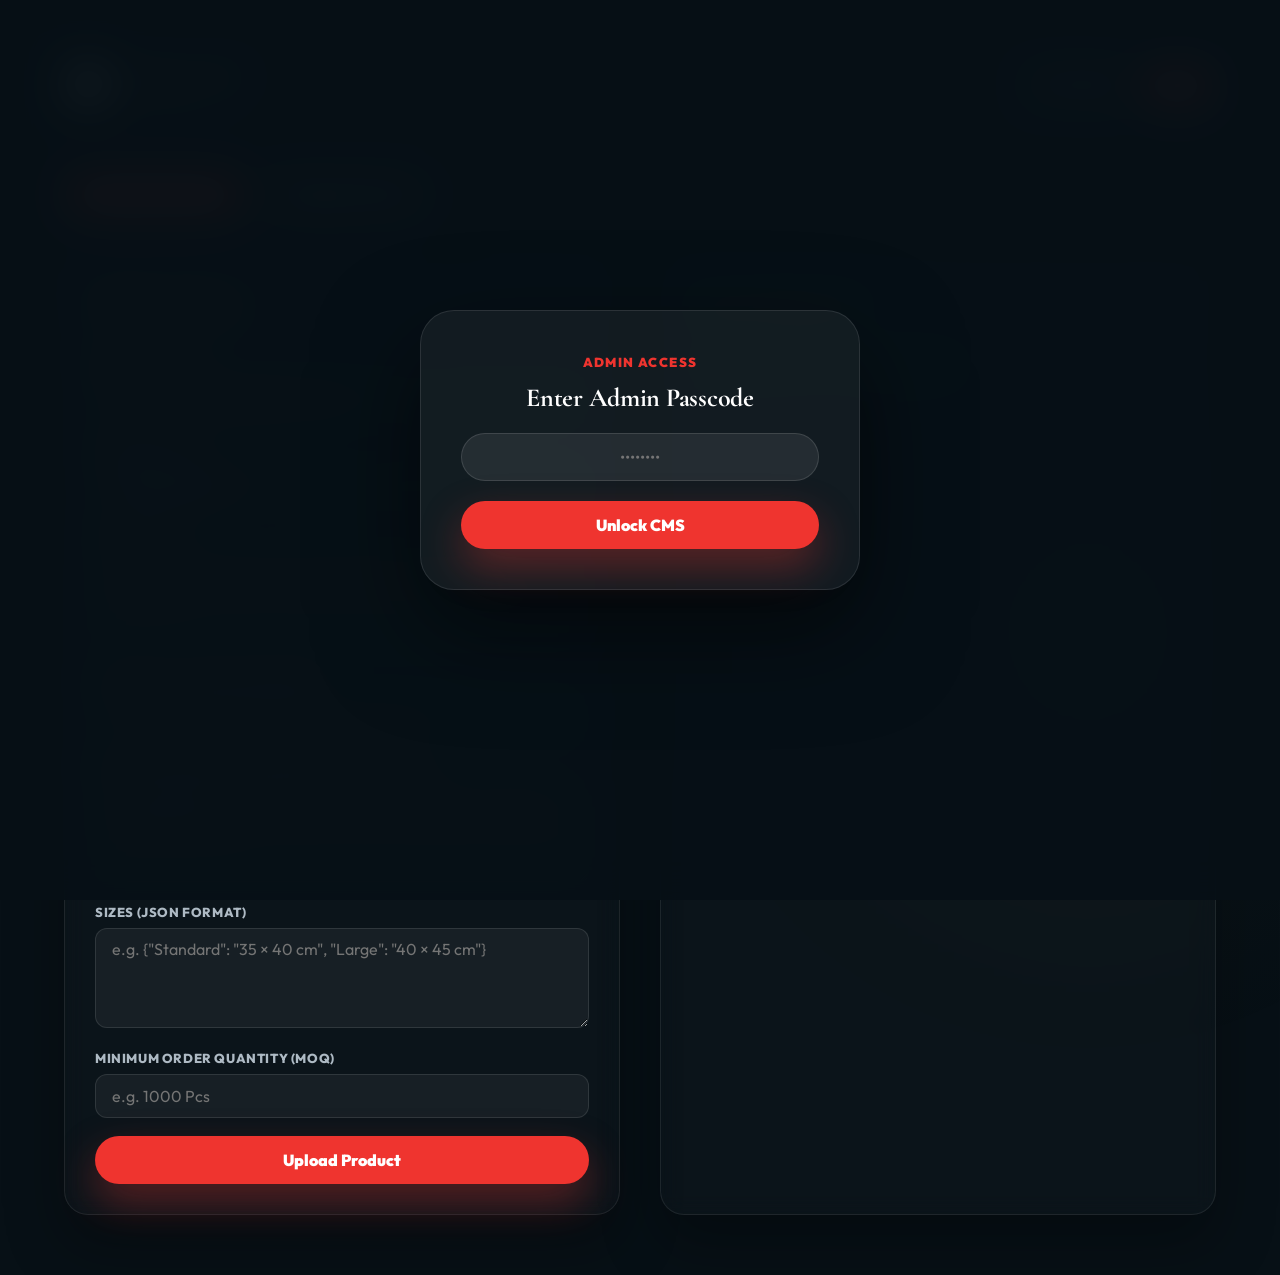
<file: admin.html>
<!DOCTYPE html>
<html lang="en">
<head>
  <meta charset="UTF-8">
  <meta name="viewport" content="width=device-width, initial-scale=1.0">
  <title>Admin CMS Dashboard | SHREE GLOBAL</title>
  <link rel="stylesheet" href="assets/css/style.css">
  <style>
    /* Admin custom dashboard adjustments */
    body {
      background: #071016;
      color: #ffffff;
      min-height: 100vh;
    }
    
    .admin-wrapper {
      padding: 60px 0;
    }
    
    .admin-header {
      display: flex;
      justify-content: space-between;
      align-items: center;
      border-bottom: 1px solid rgba(255,255,255,0.1);
      padding-bottom: 24px;
      margin-bottom: 40px;
    }
    
    .admin-header h1 {
      font-size: 32px;
      letter-spacing: -1px;
    }
    
    .admin-header h1 span {
      color: var(--red);
    }
    
    /* Login Lock Screen */
    .login-overlay {
      position: fixed;
      inset: 0;
      background: rgba(7, 16, 22, 0.96);
      backdrop-filter: blur(20px);
      z-index: 2000;
      display: flex;
      align-items: center;
      justify-content: center;
    }
    
    .login-card {
      background: rgba(255, 255, 255, 0.05);
      border: 1px solid rgba(255, 255, 255, 0.1);
      border-radius: var(--radius-xl);
      padding: 40px;
      width: min(440px, 90%);
      text-align: center;
      box-shadow: 0 40px 100px rgba(0,0,0,0.5);
    }
    
    .login-card h2 {
      margin-bottom: 20px;
      font-size: 26px;
    }
    
    .login-card input {
      width: 100%;
      min-height: 48px;
      background: rgba(255, 255, 255, 0.08);
      border: 1px solid rgba(255, 255, 255, 0.12);
      border-radius: 999px;
      padding: 12px 20px;
      color: white;
      text-align: center;
      font-size: 16px;
      margin-bottom: 20px;
      transition: all 0.3s ease;
    }
    
    .login-card input:focus {
      outline: none;
      border-color: var(--red);
      background: rgba(255, 255, 255, 0.12);
    }
    
    /* Tabs Control */
    .admin-tabs {
      display: flex;
      gap: 12px;
      margin-bottom: 30px;
      border-bottom: 1px solid rgba(255,255,255,0.08);
      padding-bottom: 16px;
    }
    
    .tab-btn {
      background: rgba(255,255,255,0.06);
      border: 1px solid rgba(255,255,255,0.08);
      padding: 10px 24px;
      border-radius: 999px;
      color: white;
      font-weight: 800;
      cursor: pointer;
      transition: all 0.25s ease;
    }
    
    .tab-btn:hover {
      background: rgba(255,255,255,0.12);
    }
    
    .tab-btn.active {
      background: var(--red);
      border-color: var(--red);
      box-shadow: 0 10px 24px rgba(239, 52, 47, 0.2);
    }
    
    .tab-content {
      display: none;
    }
    
    .tab-content.active {
      display: block;
    }
    
    /* Grid sections */
    .cms-grid {
      display: grid;
      grid-template-columns: 1fr 1fr;
      gap: 40px;
    }
    
    @media (max-width: 980px) {
      .cms-grid {
        grid-template-columns: 1fr;
      }
    }
    
    .form-panel {
      background: rgba(255,255,255,0.03);
      border: 1px solid rgba(255,255,255,0.06);
      border-radius: var(--radius-lg);
      padding: 30px;
    }
    
    .form-panel h3 {
      font-size: 20px;
      margin-bottom: 24px;
      border-bottom: 1px solid rgba(255,255,255,0.08);
      padding-bottom: 12px;
    }
    
    .admin-field {
      margin-bottom: 18px;
    }
    
    .admin-field label {
      display: block;
      font-size: 13px;
      font-weight: 800;
      text-transform: uppercase;
      letter-spacing: 0.6px;
      margin-bottom: 8px;
      color: var(--muted);
    }
    
    .admin-field input,
    .admin-field textarea,
    .admin-field select {
      width: 100%;
      min-height: 44px;
      background: rgba(255, 255, 255, 0.05);
      border: 1px solid rgba(255, 255, 255, 0.1);
      border-radius: 12px;
      padding: 10px 16px;
      color: white;
      transition: all 0.3s ease;
    }
    
    .admin-field textarea {
      min-height: 100px;
      resize: vertical;
    }
    
    .admin-field input:focus,
    .admin-field textarea:focus {
      outline: none;
      border-color: var(--red);
      background: rgba(255, 255, 255, 0.08);
    }
    
    /* Lists items */
    .items-list {
      max-height: 700px;
      overflow-y: auto;
      display: grid;
      gap: 16px;
    }
    
    .list-item {
      display: flex;
      align-items: center;
      gap: 16px;
      background: rgba(255,255,255,0.04);
      border: 1px solid rgba(255,255,255,0.06);
      border-radius: 16px;
      padding: 16px;
    }
    
    .list-item img {
      width: 60px;
      height: 60px;
      border-radius: 10px;
      object-fit: cover;
      background: white;
    }
    
    .list-item-info {
      flex: 1;
    }
    
    .list-item-info h4 {
      font-size: 16px;
      margin-bottom: 4px;
    }
    
    .list-item-info p {
      color: var(--muted);
      font-size: 12px;
    }
    
    .del-btn {
      background: rgba(239, 52, 47, 0.1);
      border: 1px solid rgba(239, 52, 47, 0.2);
      color: #ff5555;
      padding: 8px 14px;
      border-radius: 8px;
      font-size: 13px;
      font-weight: 800;
      cursor: pointer;
      transition: all 0.2s ease;
    }
    
    .del-btn:hover {
      background: var(--red);
      color: white;
      border-color: var(--red);
    }
    
    /* Specs Helper Grid */
    .specs-helper {
      display: grid;
      grid-template-columns: 1fr 1fr;
      gap: 10px;
      margin-bottom: 10px;
    }
    
    /* Toast Banner */
    .toast-container {
      position: fixed;
      bottom: 24px;
      right: 24px;
      z-index: 3000;
    }
    
    .toast {
      background: rgba(12, 24, 32, 0.95);
      border-left: 4px solid var(--red);
      color: white;
      padding: 16px 24px;
      border-radius: 8px;
      box-shadow: 0 20px 50px rgba(0,0,0,0.5);
      margin-top: 10px;
      animation: modalScaleIn 0.3s ease;
      font-weight: 800;
    }
  </style>
    <link rel="icon" type="image/png" href="assets/images/logo.png">
</head>
<body>

  <!-- Login Lock Overlay -->
  <div class="login-overlay" id="loginOverlay">
    <div class="login-card">
      <div class="eyebrow" style="margin-bottom:12px;">Admin Access</div>
      <h2>Enter Admin Passcode</h2>
      <input type="password" id="passcodeField" placeholder="••••••••">
      <button class="btn btn-primary" style="width:100%;" onclick="attemptLogin()">Unlock CMS</button>
    </div>
  </div>

  <div class="container admin-wrapper">
    <header class="admin-header">
      <a href="index.html" class="brand">
        <img class="brand-logo" src="assets/images/logo.png" alt="SHREE GLOBAL logo">
        <span class="brand-text">
          <strong>SHREE GLOBAL</strong>
          <span>Admin Panel</span>
        </span>
      </a>
      
      <div>
        <a href="products.html" class="btn btn-outline" style="min-height:40px;padding:8px 16px;font-size:13px;">View Catalog</a>
        <button class="btn btn-primary" style="min-height:40px;padding:8px 16px;font-size:13px;" onclick="logout()">Logout</button>
      </div>
    </header>

    <!-- Navigation Tabs -->
    <nav class="admin-tabs">
      <button class="tab-btn active" onclick="switchTab('products-tab')">Manage Products</button>
      <button class="tab-btn" onclick="switchTab('partners-tab')">Manage Partners</button>
    </nav>

    <!-- PRODUCTS TAB CONTENT -->
    <section id="products-tab" class="tab-content active">
      <div class="cms-grid">
        
        <!-- Add Product Form -->
        <div class="form-panel">
          <h3 id="productFormTitle">Add New Product</h3>
          <form id="productForm" onsubmit="event.preventDefault(); saveProduct();">
            <div class="admin-field">
              <label>Product Title</label>
              <input type="text" id="pTitle" required placeholder="e.g. Jute Shopping Bags Premium">
            </div>
            
            <div class="admin-field">
              <label>Category Tag</label>
              <select id="pCategory" required>
                <option value="retail-essential">Retail Essential</option>
                <option value="marketing">Marketing & Events</option>
                <option value="packaging">Premium Packaging</option>
                <option value="gifting">Gifting & Beverage</option>
                <option value="utility">Utility Line</option>
                <option value="custom">Custom Sourcing</option>
              </select>
            </div>
            
            <div class="admin-field">
              <label>Description</label>
              <textarea id="pDescription" required placeholder="Describe the product use cases, build quality, and target audience..."></textarea>
            </div>
            
            <div class="admin-field">
              <label>Image URLs (comma separated)</label>
              <input type="text" id="pImages" required placeholder="e.g. assets/images/category-jute-bags.png">
            </div>

            <div class="admin-field">
              <label>Specifications (JSON format or key-values)</label>
              <textarea id="pSpecs" placeholder='e.g. {"Material": "Premium Jute", "GSM": "280 GSM", "Handle": "Padded Cotton"}'></textarea>
            </div>

            <div class="admin-field">
              <label>Sizes (JSON format)</label>
              <textarea id="pSizes" placeholder='e.g. {"Standard": "35 × 40 cm", "Large": "40 × 45 cm"}'></textarea>
            </div>
            
            <div class="admin-field">
              <label>Minimum Order Quantity (MOQ)</label>
              <input type="text" id="pMoq" required placeholder="e.g. 1000 Pcs">
            </div>
            
            <button class="btn btn-primary" type="submit" style="width:100%;">Upload Product</button>
          </form>
        </div>

        <!-- Products List -->
        <div class="form-panel">
          <h3>Current Products list</h3>
          <div class="items-list" id="productsList">
            <p style="color:var(--muted);">Loading products from Google Sheet...</p>
          </div>
        </div>

      </div>
    </section>

    <!-- PARTNERS TAB CONTENT -->
    <section id="partners-tab" class="tab-content">
      <div class="cms-grid">
        
        <!-- Add Partner Form -->
        <div class="form-panel">
          <h3 id="partnerFormTitle">Add Partner Company</h3>
          <form id="partnerForm" onsubmit="event.preventDefault(); savePartner();">
            <div class="admin-field">
              <label>Company Name</label>
              <input type="text" id="partName" required placeholder="e.g. Eco Corp">
            </div>
            
            <div class="admin-field">
              <label>Logo Image URL</label>
              <input type="text" id="partLogo" required placeholder="e.g. assets/images/logo-eco.png">
            </div>
            
            <button class="btn btn-primary" type="submit" style="width:100%;">Upload Partner</button>
          </form>
        </div>

        <!-- Partners List -->
        <div class="form-panel">
          <h3>Current Partners</h3>
          <div class="items-list" id="partnersList">
            <p style="color:var(--muted);">Loading partners...</p>
          </div>
        </div>

      </div>
    </section>
  </div>

  <!-- Toast Container -->
  <div class="toast-container" id="toastContainer"></div>

  <script>
    // Injected by build step, matches GOOGLE_SCRIPT_URL in main.js
    const GOOGLE_SCRIPT_URL = "https://script.google.com/macros/s/AKfycbw4j5UYm8uxRTqhgLTYYog7tzgskOsAX-6ivFbaE_eY1x97fEoZZRP04gH4AeCBEKwB/exec";
    
    let dbData = { products: [], partners: [] };
    let editingProductId = null;
    let editingPartnerId = null;
    
    // Auth helpers
    function attemptLogin() {
      const passcode = document.getElementById("passcodeField").value.trim();
      if (passcode === "shree_global_admin_123") {
        sessionStorage.setItem("shree_admin_pass", passcode);
        document.getElementById("loginOverlay").style.display = "none";
        showToast("Access Granted");
        loadCMSData();
      } else {
        alert("Invalid admin passcode!");
      }
    }
    
    function logout() {
      sessionStorage.removeItem("shree_admin_pass");
      window.location.reload();
    }
    
    // Auto-login on load if session valid
    window.addEventListener("DOMContentLoaded", () => {
      const savedPass = sessionStorage.getItem("shree_admin_pass");
      if (savedPass === "shree_global_admin_123") {
        document.getElementById("loginOverlay").style.display = "none";
        loadCMSData();
      }
    });

    // Tab Switching
    function switchTab(tabId) {
      document.querySelectorAll(".tab-btn").forEach(btn => btn.classList.remove("active"));
      document.querySelectorAll(".tab-content").forEach(content => content.classList.remove("active"));
      
      event.target.classList.add("active");
      document.getElementById(tabId).classList.add("active");
    }

    let isLocalStorageMode = false;

    // Load dynamic data
    async function loadCMSData() {
      try {
        const response = await fetch(`${GOOGLE_SCRIPT_URL}?action=getData`);
        if (!response.ok) throw new Error("HTTP Status " + response.status);
        const result = await response.json();
        
        if (result.status === "success") {
          dbData = result;
          // Clean local storage indicator
          const indicator = document.getElementById("storageIndicator");
          if (indicator) indicator.remove();
          renderProducts();
          renderPartners();
          return;
        }
      } catch (err) {
        console.warn("Google Sheet API offline, switching to LocalStorage mode.", err);
      }
      enableLocalStorageMode();
    }

    function enableLocalStorageMode() {
      isLocalStorageMode = true;
      
      // Add a visual indicator
      if (!document.getElementById("storageIndicator")) {
        const indicator = document.createElement("div");
        indicator.id = "storageIndicator";
        indicator.style.background = "rgba(242, 156, 17, 0.15)";
        indicator.style.border = "1px solid #f29c11";
        indicator.style.color = "#f29c11";
        indicator.style.padding = "12px 20px";
        indicator.style.borderRadius = "12px";
        indicator.style.marginBottom = "20px";
        indicator.style.fontWeight = "bold";
        indicator.style.fontSize = "14px";
        indicator.innerHTML = "⚠️ Sheets backend is not updated to Version 7. Switched to Local Browser Storage (Mock Mode) so you can test Adding, Editing, and Deleting immediately!";
        document.querySelector(".admin-wrapper").insertBefore(indicator, document.querySelector(".admin-tabs"));
      }
      
      // Load from localStorage or set defaults
      if (!localStorage.getItem("shree_products")) {
        const defaultProds = [
          {
            id: "prod_1",
            title: "Premium Organic Cotton Shopper",
            category: "retail-essential",
            description: "Heavyweight organic cotton canvas tote bag with thick woven handles, suitable for high-end retail, grocery boutiques, and organic branding campaigns.",
            images: ["assets/images/category-promotional-totes.png"],
            specs: { "Material": "Organic Cotton Canvas", "GSM": "320 GSM", "Handle": "Thick Cotton Webbing" },
            sizes: { "Standard": "38 × 42 cm" },
            moq: "500 Pcs"
          },
          {
            id: "prod_2",
            title: "Premium Kraft Paper Bags",
            category: "packaging",
            description: "Heavy-duty brown kraft paper carrier bags with reinforced flat paper handles, ideal for eco-friendly luxury packaging, boutique retail, and food takeaway.",
            images: ["https://images.unsplash.com/photo-1544816155-12df9643f363?auto=format&fit=crop&w=800&q=80"],
            specs: { "Material": "Recycled Kraft Paper", "GSM": "150 GSM" },
            sizes: { "Medium": "32 × 12 × 41 cm" },
            moq: "2000 Pcs"
          }
        ];
        localStorage.setItem("shree_products", JSON.stringify(defaultProds));
      }
      
      if (!localStorage.getItem("shree_partners")) {
        const defaultParts = [
          { id: "part_1", name: "Green Retailers Group", logoUrl: "assets/images/logo.png" },
          { id: "part_2", name: "Eco-Friendly Products Canada", logoUrl: "assets/images/logo.png" }
        ];
        localStorage.setItem("shree_partners", JSON.stringify(defaultParts));
      }
      
      dbData.products = JSON.parse(localStorage.getItem("shree_products"));
      dbData.partners = JSON.parse(localStorage.getItem("shree_partners"));
      
      renderProducts();
      renderPartners();
    }

    function renderProducts() {
      const listEl = document.getElementById("productsList");
      if (dbData.products.length === 0) {
        listEl.innerHTML = '<p style="color:var(--muted);">No custom products inside Google Sheet yet. Using local hardcoded portfolio fallbacks.</p>';
        return;
      }
      
      listEl.innerHTML = dbData.products.map(prod => {
        const img = prod.images && prod.images.length > 0 ? prod.images[0] : "assets/images/category-jute-bags.png";
        return `
          <div class="list-item">
            <img src="${img}" alt="${prod.title}" onerror="this.src='assets/images/category-jute-bags.png'">
            <div class="list-item-info">
              <h4>${prod.title}</h4>
              <p>Category: ${prod.category} | MOQ: ${prod.moq}</p>
            </div>
            <div style="display: flex; gap: 8px;">
              <button class="btn btn-outline" style="min-height:36px; padding:6px 12px; font-size:12px;" onclick="startEditProduct('${prod.id}')">Edit</button>
              <button class="del-btn" style="min-height:36px; padding:6px 12px; font-size:12px;" onclick="deleteItem('deleteProduct', '${prod.id}')">Delete</button>
            </div>
          </div>
        `;
      }).join("");
    }

    function renderPartners() {
      const listEl = document.getElementById("partnersList");
      if (dbData.partners.length === 0) {
        listEl.innerHTML = '<p style="color:var(--muted);">No partners inside Google Sheet yet. Using default landing page logos.</p>';
        return;
      }
      
      listEl.innerHTML = dbData.partners.map(part => {
        return `
          <div class="list-item">
            <img src="${part.logoUrl}" alt="${part.name}" onerror="this.src='assets/images/logo.png'">
            <div class="list-item-info">
              <h4>${part.name}</h4>
              <p>Logo URL: ${part.logoUrl}</p>
            </div>
            <div style="display: flex; gap: 8px;">
              <button class="btn btn-outline" style="min-height:36px; padding:6px 12px; font-size:12px;" onclick="startEditPartner('${part.id}')">Edit</button>
              <button class="del-btn" style="min-height:36px; padding:6px 12px; font-size:12px;" onclick="deleteItem('deletePartner', '${part.id}')">Delete</button>
            </div>
          </div>
        `;
      }).join("");
    }

    // Edit Product Setup
    function startEditProduct(id) {
      const prod = dbData.products.find(p => p.id === id);
      if (!prod) return;
      
      editingProductId = id;
      document.getElementById("productFormTitle").textContent = "Edit Product";
      document.querySelector("#productForm button[type='submit']").textContent = "Update Product";
      
      document.getElementById("pTitle").value = prod.title || "";
      document.getElementById("pCategory").value = prod.category || "retail-essential";
      document.getElementById("pDescription").value = prod.description || "";
      document.getElementById("pImages").value = prod.images ? prod.images.join(", ") : "";
      document.getElementById("pSpecs").value = JSON.stringify(prod.specs || {}, null, 2);
      document.getElementById("pSizes").value = JSON.stringify(prod.sizes || {}, null, 2);
      document.getElementById("pMoq").value = prod.moq || "";
      
      if (!document.getElementById("cancelProdEditBtn")) {
        const cancelBtn = document.createElement("button");
        cancelBtn.type = "button";
        cancelBtn.id = "cancelProdEditBtn";
        cancelBtn.className = "btn btn-outline";
        cancelBtn.style.width = "100%";
        cancelBtn.style.marginTop = "10px";
        cancelBtn.textContent = "Cancel Edit";
        cancelBtn.onclick = resetProductForm;
        document.getElementById("productForm").appendChild(cancelBtn);
      }
      
      // Scroll to form
      document.getElementById("productForm").scrollIntoView({ behavior: "smooth" });
    }

    function resetProductForm() {
      editingProductId = null;
      document.getElementById("productForm").reset();
      document.getElementById("productFormTitle").textContent = "Add New Product";
      document.querySelector("#productForm button[type='submit']").textContent = "Upload Product";
      const cancelBtn = document.getElementById("cancelProdEditBtn");
      if (cancelBtn) cancelBtn.remove();
    }

    // Edit Partner Setup
    function startEditPartner(id) {
      const part = dbData.partners.find(p => p.id === id);
      if (!part) return;
      
      editingPartnerId = id;
      document.getElementById("partnerFormTitle").textContent = "Edit Partner";
      document.querySelector("#partnerForm button[type='submit']").textContent = "Update Partner";
      
      document.getElementById("partName").value = part.name || "";
      document.getElementById("partLogo").value = part.logoUrl || "";
      
      if (!document.getElementById("cancelPartEditBtn")) {
        const cancelBtn = document.createElement("button");
        cancelBtn.type = "button";
        cancelBtn.id = "cancelPartEditBtn";
        cancelBtn.className = "btn btn-outline";
        cancelBtn.style.width = "100%";
        cancelBtn.style.marginTop = "10px";
        cancelBtn.textContent = "Cancel Edit";
        cancelBtn.onclick = resetPartnerForm;
        document.getElementById("partnerForm").appendChild(cancelBtn);
      }
      
      // Scroll to form
      document.getElementById("partnerForm").scrollIntoView({ behavior: "smooth" });
    }

    function resetPartnerForm() {
      editingPartnerId = null;
      document.getElementById("partnerForm").reset();
      document.getElementById("partnerFormTitle").textContent = "Add Partner Company";
      document.querySelector("#partnerForm button[type='submit']").textContent = "Upload Partner";
      const cancelBtn = document.getElementById("cancelPartEditBtn");
      if (cancelBtn) cancelBtn.remove();
    }

    // Save Handlers
    async function saveProduct() {
      const passcode = sessionStorage.getItem("shree_admin_pass");
      const title = document.getElementById("pTitle").value.trim();
      const category = document.getElementById("pCategory").value;
      const description = document.getElementById("pDescription").value.trim();
      const imagesRaw = document.getElementById("pImages").value.trim();
      const specsRaw = document.getElementById("pSpecs").value.trim();
      const sizesRaw = document.getElementById("pSizes").value.trim();
      const moq = document.getElementById("pMoq").value.trim();
      
      let specs = {};
      let sizes = {};
      
      try { if (specsRaw) specs = JSON.parse(specsRaw); } catch(e) { alert("Invalid Specs JSON format!"); return; }
      try { if (sizesRaw) sizes = JSON.parse(sizesRaw); } catch(e) { alert("Invalid Sizes JSON format!"); return; }
      
      const product = {
        title,
        category,
        description,
        images: imagesRaw.split(",").map(i => i.trim()),
        specs,
        sizes,
        moq
      };
      
      if (isLocalStorageMode) {
        if (editingProductId) {
          const idx = dbData.products.findIndex(p => p.id === editingProductId);
          if (idx !== -1) {
            product.id = editingProductId;
            dbData.products[idx] = product;
            showToast("Product updated locally!");
          }
        } else {
          product.id = "prod_" + new Date().getTime();
          dbData.products.push(product);
          showToast("Product saved locally!");
        }
        localStorage.setItem("shree_products", JSON.stringify(dbData.products));
        resetProductForm();
        renderProducts();
        return;
      }

      const action = editingProductId ? "editProduct" : "addProduct";
      showToast(editingProductId ? "Updating product..." : "Saving product...");
      
      try {
        const response = await fetch(GOOGLE_SCRIPT_URL, {
          method: "POST",
          body: JSON.stringify({
            action,
            passcode,
            id: editingProductId,
            product
          })
        });
        const res = await response.json();
        
        if (res.status === "success") {
          showToast(editingProductId ? "Product updated!" : "Product saved!");
          resetProductForm();
          loadCMSData();
        } else {
          showToast("Error: " + res.message);
        }
      } catch (err) {
        showToast("Error sending request.");
        console.error(err);
      }
    }

    async function savePartner() {
      const passcode = sessionStorage.getItem("shree_admin_pass");
      const name = document.getElementById("partName").value.trim();
      const logoUrl = document.getElementById("partLogo").value.trim();
      
      const partner = { name, logoUrl };
      
      if (isLocalStorageMode) {
        if (editingPartnerId) {
          const idx = dbData.partners.findIndex(p => p.id === editingPartnerId);
          if (idx !== -1) {
            partner.id = editingPartnerId;
            dbData.partners[idx] = partner;
            showToast("Partner updated locally!");
          }
        } else {
          partner.id = "part_" + new Date().getTime();
          dbData.partners.push(partner);
          showToast("Partner saved locally!");
        }
        localStorage.setItem("shree_partners", JSON.stringify(dbData.partners));
        resetPartnerForm();
        renderPartners();
        return;
      }

      const action = editingPartnerId ? "editPartner" : "addPartner";
      showToast(editingPartnerId ? "Updating partner..." : "Saving partner...");
      
      try {
        const response = await fetch(GOOGLE_SCRIPT_URL, {
          method: "POST",
          body: JSON.stringify({
            action,
            passcode,
            id: editingPartnerId,
            partner
          })
        });
        const res = await response.json();
        
        if (res.status === "success") {
          showToast(editingPartnerId ? "Partner updated!" : "Partner saved!");
          resetPartnerForm();
          loadCMSData();
        } else {
          showToast("Error: " + res.message);
        }
      } catch(err) {
        showToast("Error sending request.");
      }
    }

    // Delete handler
    async function deleteItem(action, id) {
      if (!confirm("Are you sure you want to delete this item?")) return;
      const passcode = sessionStorage.getItem("shree_admin_pass");
      
      if (isLocalStorageMode) {
        if (action === "deleteProduct") {
          dbData.products = dbData.products.filter(p => p.id !== id);
          localStorage.setItem("shree_products", JSON.stringify(dbData.products));
          showToast("Product deleted locally!");
        } else {
          dbData.partners = dbData.partners.filter(p => p.id !== id);
          localStorage.setItem("shree_partners", JSON.stringify(dbData.partners));
          showToast("Partner deleted locally!");
        }
        renderProducts();
        renderPartners();
        return;
      }

      showToast("Deleting...");
      
      try {
        const response = await fetch(GOOGLE_SCRIPT_URL, {
          method: "POST",
          body: JSON.stringify({
            action,
            passcode,
            id
          })
        });
        const res = await response.json();
        
        if (res.status === "success") {
          showToast("Item deleted!");
          loadCMSData();
        } else {
          showToast("Error: " + res.message);
        }
      } catch (err) {
        showToast("Error deleting item.");
      }
    }

    // Toast helper
    function showToast(msg) {
      const container = document.getElementById("toastContainer");
      const toast = document.createElement("div");
      toast.className = "toast";
      toast.textContent = msg;
      container.appendChild(toast);
      
      setTimeout(() => {
        toast.style.opacity = "0";
        setTimeout(() => toast.remove(), 300);
      }, 3000);
    }
  </script>
</body>
</html>
</file>
<file: assets/css/style.css>
@import url('https://fonts.googleapis.com/css2?family=Cormorant+Garamond:ital,wght@0,300;0,400;0,600;0,700;1,400&family=Outfit:wght@300;400;500;700;800&display=swap');

/* =====================================================
   SHREE GLOBAL - PREVIEW 1 MODERN PREMIUM
   Well structured static HTML/CSS/JS project
   Pages remain in root to avoid /pages route issues
===================================================== */

:root {
  --bg: #071016;
  --bg-2: #0c1820;
  --panel: #111e27;
  --panel-soft: rgba(255, 255, 255, 0.075);
  --white: #ffffff;
  --muted: #aebac4;
  --muted-2: #74818d;
  --red: #ef342f;
  --red-dark: #b91f1b;
  --gold: #d6a850;
  --cream: #f8f4ec;
  --line: rgba(255,255,255,.12);
  --shadow: 0 28px 80px rgba(0,0,0,.42);
  --radius-xl: 34px;
  --radius-lg: 24px;
  --radius-md: 16px;
  --container: 1180px;
}

* {
  margin: 0;
  padding: 0;
  box-sizing: border-box;
  font-family: 'Outfit', sans-serif;
}

h1, h2, h3, h4, h5, h6, .brand-text strong {
  font-family: 'Cormorant Garamond', serif;
  letter-spacing: -0.01em;
}

html {
  scroll-behavior: smooth;
}

body {
  background: var(--bg);
  color: var(--white);
  overflow-x: hidden;
}

main {
  padding-top: 150px;
}

body.modal-open {
  overflow: hidden;
}

a {
  color: inherit;
  text-decoration: none;
}

button,
input,
select,
textarea {
  font: inherit;
}

img {
  display: block;
  max-width: 100%;
}

.container {
  width: min(var(--container), 90%);
  margin: auto;
}

.section {
  padding: 92px 0;
}

.section-light {
  background: #f4f7f6;
  color: #121a20;
}

.eyebrow {
  display: inline-flex;
  align-items: center;
  gap: 10px;
  color: var(--red);
  font-size: 13px;
  font-weight: 900;
  text-transform: uppercase;
  letter-spacing: 1.4px;
  margin-bottom: 16px;
}

.section-title {
  display: flex;
  justify-content: space-between;
  align-items: flex-end;
  gap: 35px;
  margin-bottom: 44px;
}

.section-title h2 {
  max-width: 650px;
  font-size: clamp(34px, 5vw, 56px);
  line-height: .98;
  letter-spacing: -2px;
}

.section-title p {
  max-width: 540px;
  color: var(--muted);
  line-height: 1.75;
}

.section-light .section-title p {
  color: #5d6870;
}

.btn {
  min-height: 48px;
  border-radius: 999px;
  padding: 13px 24px;
  border: 1px solid transparent;
  display: inline-flex;
  align-items: center;
  justify-content: center;
  gap: 10px;
  font-weight: 900;
  cursor: pointer;
  transition: .25s ease;
}

.btn-primary {
  background: var(--red);
  color: white;
  box-shadow: 0 18px 42px rgba(239,52,47,.34);
}

.btn-primary:hover {
  background: var(--red-dark);
  transform: translateY(-2px);
}

.btn-outline {
  border-color: rgba(255,255,255,.24);
  background: rgba(255,255,255,.06);
  color: white;
}

.btn-outline:hover {
  background: rgba(255,255,255,.12);
  transform: translateY(-2px);
}

.btn-dark {
  background: #121a20;
  color: white;
}

.navbar {
  position: fixed;
  top: 0;
  left: 50%;
  transform: translateX(-50%);
  width: 100%;
  z-index: 1000;
  background: transparent;
  border-bottom: 1px solid transparent;
  padding: 34px 0;
  border-radius: 0;
  transition: top 0.4s cubic-bezier(0.16, 1, 0.3, 1),
              width 0.4s cubic-bezier(0.16, 1, 0.3, 1),
              padding 0.4s cubic-bezier(0.16, 1, 0.3, 1),
              background-color 0.4s cubic-bezier(0.16, 1, 0.3, 1),
              border-radius 0.4s cubic-bezier(0.16, 1, 0.3, 1),
              box-shadow 0.4s cubic-bezier(0.16, 1, 0.3, 1),
              border-color 0.4s cubic-bezier(0.16, 1, 0.3, 1),
              backdrop-filter 0.4s cubic-bezier(0.16, 1, 0.3, 1);
}

.nav-inner {
  min-height: 82px;
  display: flex;
  justify-content: space-between;
  align-items: center;
  gap: 24px;
}

.brand {
  display: flex;
  align-items: center;
  gap: 12px;
}

.brand-logo {
  width: 48px;
  height: 48px;
  border-radius: 50%;
  object-fit: cover;
  background: white;
  border: 1px solid rgba(255,255,255,.2);
}

.brand-text {
  line-height: 1;
}

.brand-text strong {
  display: block;
  font-size: 16px;
  letter-spacing: .4px;
}

.brand-text span {
  color: var(--muted);
  font-size: 10px;
  text-transform: uppercase;
  letter-spacing: 1.2px;
}

.nav-menu {
  list-style: none;
  display: flex;
  align-items: center;
  gap: 25px;
}

.nav-menu a {
  color: #dfe6eb;
  font-size: 14px;
  font-weight: 800;
  transition: .2s ease;
}

.nav-menu a.active,
.nav-menu a:hover {
  color: var(--red);
}

.menu-toggle {
  display: none;
  width: 44px;
  height: 44px;
  border: 0;
  border-radius: 50%;
  color: white;
  background: var(--red);
  font-size: 22px;
}

.hero {
  min-height: calc(100vh - 82px);
  background: #071016;
  position: relative;
  overflow: hidden;
}

.hero::after {
  content: "";
  position: absolute;
  inset: 0;
  background: linear-gradient(120deg, transparent 55%, rgba(239,52,47,.05) 55%, rgba(239,52,47,.02) 68%, transparent 68%);
  pointer-events: none;
}

.hero-grid {
  min-height: calc(100vh - 82px);
  display: grid;
  grid-template-columns: 1.05fr .95fr;
  align-items: center;
  gap: 55px;
  position: relative;
  z-index: 1;
  padding: 58px 0;
}

.hero-content h1 {
  font-size: clamp(46px, 7vw, 88px);
  line-height: .94;
  letter-spacing: -3px;
  margin-bottom: 24px;
}

.hero-content h1 span {
  color: var(--red);
}

.hero-content p {
  max-width: 630px;
  color: #d0d7dd;
  font-size: 18px;
  line-height: 1.8;
  margin-bottom: 30px;
}

.hero-actions {
  display: flex;
  flex-wrap: wrap;
  gap: 14px;
}

.hero-panel {
  align-self: end;
  background: rgba(255,255,255,.08);
  border: 1px solid var(--line);
  border-radius: var(--radius-xl);
  padding: 24px;
  backdrop-filter: blur(22px);
  box-shadow: var(--shadow);
}

.snapshot-grid {
  display: grid;
  grid-template-columns: repeat(3, 1fr);
  gap: 14px;
}

.snapshot {
  background: rgba(255,255,255,.08);
  border: 1px solid var(--line);
  border-radius: 18px;
  padding: 18px;
}

.snapshot strong {
  display: block;
  font-size: 24px;
  margin-bottom: 6px;
}

.snapshot span {
  color: var(--muted);
  font-size: 13px;
}

.trust-strip {
  margin-top: -42px;
  position: relative;
  z-index: 3;
}

.trust-card {
  background: rgba(255,255,255,.94);
  color: #121a20;
  border-radius: 24px;
  box-shadow: var(--shadow);
  display: grid;
  grid-template-columns: repeat(4, 1fr);
  overflow: hidden;
}

.trust-item {
  padding: 28px 22px;
  border-right: 1px solid rgba(18,26,32,.12);
  text-align: center;
}

.trust-item:last-child {
  border-right: 0;
}

.trust-icon {
  width: 52px;
  height: 52px;
  margin: 0 auto 14px;
  border-radius: 50%;
  display: grid;
  place-items: center;
  color: var(--red);
  background: rgba(239,52,47,.08);
  font-size: 24px;
}

.trust-item h3 {
  margin-bottom: 6px;
}

.trust-item p {
  color: #5c666e;
  font-size: 14px;
  line-height: 1.55;
}

.grid-3,
.grid-4,
.product-grid,
.partner-grid,
.footer-grid,
.contact-grid,
.process-grid {
  display: grid;
  gap: 24px;
}

.grid-3,
.product-grid {
  grid-template-columns: repeat(3, 1fr);
}

.grid-4,
.process-grid {
  grid-template-columns: repeat(4, 1fr);
}

.card {
  background: var(--panel-soft);
  border: 1px solid var(--line);
  border-radius: var(--radius-lg);
  padding: 28px;
  transition: .25s ease;
}

.card:hover {
  transform: translateY(-7px);
  border-color: rgba(239,52,47,.5);
}

.card-light {
  background: #fff;
  border: 1px solid rgba(18,26,32,.1);
  box-shadow: 0 18px 44px rgba(18,26,32,.08);
}

.card h3 {
  font-size: 23px;
  margin-bottom: 12px;
}

.card p,
.card li {
  color: var(--muted);
  line-height: 1.72;
}

.card-light p,
.card-light li {
  color: #5c666e;
}

.icon {
  width: 58px;
  height: 58px;
  border-radius: 18px;
  display: grid;
  place-items: center;
  color: white;
  background: var(--red);
  font-size: 27px;
  margin-bottom: 22px;
}

.product-card {
  background: #fff;
  color: #121a20;
  border-radius: var(--radius-lg);
  overflow: hidden;
  box-shadow: 0 18px 44px rgba(18,26,32,.08);
  border: 1px solid rgba(18,26,32,.1);
  transition: .25s ease;
}

.product-card:hover {
  transform: translateY(-8px);
  box-shadow: 0 28px 70px rgba(18,26,32,.16);
}

.product-image {
  height: 255px;
  position: relative;
  overflow: hidden;
  background: #e9ecef;
}

.product-image img {
  width: 100%;
  height: 100%;
  object-fit: cover;
  transition: .35s ease;
}

.product-card:hover .product-image img {
  transform: scale(1.06);
}

.product-badge {
  position: absolute;
  left: 16px;
  top: 16px;
  background: var(--red);
  color: white;
  border-radius: 999px;
  font-size: 12px;
  font-weight: 900;
  padding: 8px 12px;
}

.product-body {
  padding: 24px;
}

.product-body h3 {
  font-size: 23px;
  margin-bottom: 10px;
}

.product-body p {
  color: #5c666e;
  line-height: 1.7;
  margin-bottom: 18px;
}

.product-actions {
  display: flex;
  flex-wrap: wrap;
  gap: 10px;
}

.link-btn {
  color: var(--red);
  background: none;
  border: 0;
  font-weight: 900;
  cursor: pointer;
}

.page-hero {
  padding: 92px 0;
  background:
    radial-gradient(circle at 20% 20%, rgba(239,52,47,.24), transparent 30%),
    linear-gradient(120deg, rgba(7,16,22,.98), rgba(12,24,32,.92)),
    url("https://images.unsplash.com/photo-1500530855697-b586d89ba3ee?auto=format&fit=crop&w=1600&q=80");
  background-size: cover;
  background-position: center;
}

.page-hero h1 {
  max-width: 960px;
  font-size: clamp(42px, 6vw, 74px);
  line-height: .98;
  letter-spacing: -2.2px;
  margin-bottom: 22px;
}

.page-hero p {
  max-width: 760px;
  color: #ced6dc;
  font-size: 18px;
  line-height: 1.8;
}

.split {
  display: grid;
  grid-template-columns: .9fr 1.1fr;
  gap: 42px;
  align-items: center;
}

.dark-box {
  background:
    radial-gradient(circle at 80% 20%, rgba(239,52,47,.22), transparent 30%),
    var(--panel);
  border: 1px solid var(--line);
  border-radius: var(--radius-xl);
  padding: 42px;
}

.dark-box h2 {
  font-size: clamp(34px, 4.5vw, 54px);
  line-height: 1;
  margin-bottom: 18px;
}

.dark-box p {
  color: var(--muted);
  line-height: 1.75;
}

.step span {
  color: var(--red);
  font-size: 30px;
  font-weight: 950;
  display: inline-flex;
  margin-bottom: 16px;
}

.partner-grid {
  grid-template-columns: repeat(6, 1fr);
}

.partner-card {
  min-height: 118px;
  display: grid;
  place-items: center;
  background: #fff;
  border-radius: 20px;
  padding: 18px;
  border: 1px solid rgba(18,26,32,.1);
}

.partner-card img {
  max-height: 72px;
  object-fit: contain;
}

.contact-grid {
  grid-template-columns: .85fr 1.15fr;
}

.contact-info {
  background:
    radial-gradient(circle at 90% 10%, rgba(239,52,47,.25), transparent 35%),
    var(--panel);
  border: 1px solid var(--line);
  border-radius: var(--radius-xl);
  padding: 38px;
}

.contact-info h2 {
  font-size: clamp(32px, 4vw, 48px);
  line-height: 1.05;
  margin-bottom: 18px;
}

.contact-info p {
  color: var(--muted);
  line-height: 1.75;
}

.form {
  background: #fff;
  color: #121a20;
  border-radius: var(--radius-xl);
  padding: 38px;
  display: grid;
  gap: 18px;
  box-shadow: 0 18px 44px rgba(18,26,32,.08);
}

.form-grid {
  display: grid;
  grid-template-columns: repeat(2, 1fr);
  gap: 18px;
}

.field {
  display: grid;
  gap: 8px;
}

.field.full {
  grid-column: 1/-1;
}

.field label {
  font-size: 13px;
  text-transform: uppercase;
  letter-spacing: .8px;
  color: #303941;
  font-weight: 900;
}

.field input,
.field select,
.field textarea {
  width: 100%;
  border: 1px solid rgba(18,26,32,.16);
  border-radius: 14px;
  padding: 14px 15px;
  outline: 0;
  color: #121a20;
  background: #f7f8f9;
}

.field textarea {
  min-height: 130px;
  resize: vertical;
}

.footer {
  background: #050b10;
  border-top: 1px solid var(--line);
  padding: 58px 0 26px;
}

.footer-grid {
  grid-template-columns: 1.4fr repeat(3,1fr);
  margin-bottom: 34px;
}

.footer h3 {
  margin-bottom: 16px;
}

.footer p,
.footer a {
  color: var(--muted);
  display: block;
  line-height: 1.8;
  margin-bottom: 8px;
}

.footer-bottom {
  border-top: 1px solid var(--line);
  padding-top: 22px;
  display: flex;
  justify-content: space-between;
  gap: 20px;
  color: var(--muted-2);
}

/* Product Modal */
.modal-overlay {
  position: fixed;
  inset: 0;
  z-index: 1200;
  display: none;
  align-items: center;
  justify-content: center;
  padding: 28px;
  background: rgba(2,7,11,.78);
  backdrop-filter: blur(12px);
}

.modal-overlay.show {
  display: flex;
}

.product-modal {
  width: min(1600px, 95vw);
  max-height: 95vh;
  overflow: hidden;
  border-radius: 30px;
  background: #fff;
  color: #121a20;
  box-shadow: 0 34px 100px rgba(0,0,0,.55);
  position: relative;
}

.modal-close {
  position: absolute;
  top: 18px;
  right: 18px;
  z-index: 4;
  width: 44px;
  height: 44px;
  border: 0;
  border-radius: 50%;
  background: #eef1f3;
  color: #121a20;
  font-size: 24px;
  cursor: pointer;
}

.modal-layout {
  display: grid;
  grid-template-columns: 1.25fr 0.75fr;
  gap: 0;
  max-height: 95vh;
  overflow-y: auto;
}

.modal-gallery {
  display: grid;
  grid-template-columns: 92px 1fr;
  gap: 20px;
  padding: 28px;
  background: #f6f7f8;
}

.thumb-list {
  display: grid;
  gap: 12px;
  align-content: start;
  max-height: 620px;
  overflow-y: auto;
  padding-right: 4px;
}

.thumb {
  width: 78px;
  height: 78px;
  border: 2px solid transparent;
  border-radius: 14px;
  overflow: hidden;
  background: white;
  cursor: pointer;
  padding: 0;
}

.thumb.active {
  border-color: var(--red);
}

.thumb img {
  width: 100%;
  height: 100%;
  object-fit: cover;
}

.main-product-image {
  background: #e9ecef;
  border-radius: 20px;
  overflow: hidden;
  min-height: 760px;
}

.main-product-image img {
  width: 100%;
  height: 100%;
  object-fit: cover;
}

.modal-content {
  padding: 46px 42px 34px;
}

.rating {
  color: #f5a623;
  font-size: 15px;
  margin-bottom: 14px;
}

.modal-content h2 {
  font-size: clamp(30px, 4vw, 46px);
  line-height: 1.05;
  margin-bottom: 10px;
}

.modal-description {
  color: #5c666e;
  line-height: 1.72;
  margin-bottom: 24px;
  padding-bottom: 22px;
  border-bottom: 1px solid rgba(18,26,32,.12);
}

.modal-info-grid {
  display: grid;
  grid-template-columns: 1fr 1fr;
  gap: 26px;
  margin-bottom: 22px;
}

.info-block h3 {
  font-size: 14px;
  text-transform: uppercase;
  letter-spacing: .8px;
  margin-bottom: 14px;
}

.spec-list,
.size-list {
  list-style: none;
  display: grid;
  gap: 9px;
}

.spec-list li,
.size-list li {
  display: grid;
  grid-template-columns: 86px 1fr;
  gap: 8px;
  color: #4e5962;
  font-size: 14px;
}

.spec-list strong,
.size-list strong {
  color: #121a20;
}

.moq-box {
  display: flex;
  align-items: center;
  gap: 16px;
  background: #fff6e8;
  border: 1px solid #ead7b8;
  border-radius: 16px;
  padding: 18px;
  margin-bottom: 22px;
}

.moq-icon {
  width: 48px;
  height: 48px;
  border-radius: 14px;
  display: grid;
  place-items: center;
  background: #fff;
  font-size: 24px;
}

.moq-box span {
  display: block;
  font-size: 12px;
  font-weight: 900;
  text-transform: uppercase;
  letter-spacing: .8px;
  margin-bottom: 4px;
}

.moq-box strong {
  font-size: 20px;
}

.modal-actions {
  display: grid;
  grid-template-columns: 1fr 1fr;
  gap: 14px;
}

.reveal {
  opacity: 0;
  transform: translateY(26px);
  transition: .65s ease;
}

.reveal.active {
  opacity: 1;
  transform: translateY(0);
}

@media (max-width: 980px) {
  .menu-toggle {
    display: grid;
    place-items: center;
  }

  .nav-menu {
    display: none;
    position: absolute;
    top: 100%;
    left: 0;
    right: 0;
    padding: 24px 5%;
    background: rgba(7, 16, 22, 0.96);
    backdrop-filter: blur(20px);
    border: 1px solid rgba(255, 255, 255, 0.08);
    border-radius: 24px;
    margin-top: 10px;
    box-shadow: 0 20px 40px rgba(0, 0, 0, 0.5);
    flex-direction: column;
    align-items: flex-start;
  }

  .nav-menu.show {
    display: flex;
  }

  .nav-cta {
    display: none;
  }

  .hero-grid,
  .grid-3,
  .grid-4,
  .process-grid,
  .product-grid,
  .split,
  .contact-grid,
  .footer-grid,
  .modal-layout {
    grid-template-columns: 1fr;
  }

  .section-title {
    flex-direction: column;
    align-items: flex-start;
  }

  .trust-card,
  .partner-grid {
    grid-template-columns: repeat(2,1fr);
  }

  .modal-gallery {
    grid-template-columns: 1fr;
  }

  .thumb-list {
    grid-template-columns: repeat(4, 78px);
    grid-auto-flow: column;
    overflow-x: auto;
  }

  .main-product-image {
    min-height: 420px;
  }
}

@media (max-width: 560px) {
  .container {
    width: min(92%, var(--container));
  }

  .hero-content h1,
  .page-hero h1 {
    font-size: 42px;
    letter-spacing: -1.5px;
  }

  .snapshot-grid,
  .trust-card,
  .partner-grid,
  .modal-info-grid,
  .modal-actions,
  .form-grid {
    grid-template-columns: 1fr;
  }

  .modal-overlay {
    padding: 12px;
  }

  .product-modal {
    border-radius: 20px;
  }

  .modal-content,
  .modal-gallery {
    padding: 22px;
  }

  .main-product-image {
    min-height: 320px;
  }

  .footer-bottom {
    flex-direction: column;
  }
}



/* Google Sheets form feedback */
.form-message {
  border-radius: 14px;
  padding: 14px 16px;
  line-height: 1.5;
  font-weight: 800;
}

.form-message.loading {
  background: #eef4ff;
  color: #244a8f;
  border: 1px solid #c9dcff;
}

.form-message.success {
  background: #eaf8ef;
  color: #1d6b38;
  border: 1px solid #bfe8cd;
}

.form-message.error {
  background: #fff0f0;
  color: #a32121;
  border: 1px solid #ffc7c7;
}

button:disabled {
  opacity: 0.7;
  cursor: not-allowed;
}

/* =====================================================
   SHREE GLOBAL - PREMIUM GLASSMORPHISM & UI UPGRADES
   ===================================================== */

/* Floating animation details */
@keyframes floatAnimation {
  0%, 100% { transform: translateY(0) rotate(0deg); }
  50% { transform: translateY(-12px) rotate(2deg); }
}

@keyframes spinSlow {
  from { transform: rotate(0deg); }
  to { transform: rotate(360deg); }
}

@keyframes pulseGlow {
  0%, 100% { opacity: 0.2; transform: scale(1); }
  50% { opacity: 0.35; transform: scale(1.15); }
}

@keyframes modalFadeIn {
  from { opacity: 0; backdrop-filter: blur(0px); }
  to { opacity: 1; backdrop-filter: blur(25px); }
}

@keyframes modalScaleIn {
  from { opacity: 0; transform: scale(0.92); }
  to { opacity: 1; transform: scale(1); }
}

/* Upgraded Hero with glowing spots */
.hero {
  position: relative;
  overflow: hidden;
}

.hero-glow-1, .hero-glow-2 {
  position: absolute;
  width: 500px;
  height: 500px;
  border-radius: 50%;
  filter: blur(120px);
  pointer-events: none;
  z-index: 0;
  animation: pulseGlow 8s infinite ease-in-out;
}

.hero-glow-1 {
  background: var(--red);
  top: -10%;
  left: 10%;
  animation-delay: 0s;
}

.hero-glow-2 {
  background: var(--gold);
  bottom: -10%;
  right: 10%;
  animation-delay: 4s;
}

.hero-grid {
  position: relative;
  z-index: 2;
}

/* Glassmorphic Cards & Panels */
.hero-panel {
  background: rgba(255, 255, 255, 0.05) !important;
  border: 1px solid rgba(255, 255, 255, 0.1) !important;
  backdrop-filter: blur(24px) !important;
  box-shadow: 0 40px 100px rgba(0, 0, 0, 0.5) !important;
  animation: floatAnimation 6s infinite ease-in-out;
}

.snapshot {
  background: rgba(255, 255, 255, 0.04) !important;
  border: 1px solid rgba(255, 255, 255, 0.06) !important;
  transition: all 0.3s ease;
}

.snapshot:hover {
  background: rgba(255, 255, 255, 0.08) !important;
  border-color: rgba(239, 52, 47, 0.3) !important;
  transform: translateY(-2px);
}

/* Search and Filter Container */
.search-filter-container {
  background: rgba(255, 255, 255, 0.03);
  border: 1px solid rgba(255, 255, 255, 0.08);
  border-radius: var(--radius-xl);
  padding: 30px;
  margin-bottom: 48px;
  display: flex;
  flex-direction: column;
  gap: 20px;
  backdrop-filter: blur(10px);
}

.search-box-wrapper {
  position: relative;
  width: 100%;
}

.search-input {
  width: 100%;
  min-height: 52px;
  background: rgba(255, 255, 255, 0.05);
  border: 1px solid rgba(255, 255, 255, 0.12);
  border-radius: 999px;
  padding: 12px 28px 12px 54px;
  color: var(--white);
  transition: all 0.3s ease;
}

.search-input:focus {
  outline: none;
  background: rgba(255, 255, 255, 0.08);
  border-color: var(--red);
  box-shadow: 0 0 20px rgba(239, 52, 47, 0.2);
}

.search-icon {
  position: absolute;
  left: 22px;
  top: 50%;
  transform: translateY(-50%);
  font-size: 18px;
  color: var(--muted);
  pointer-events: none;
}

/* Category Filter Pills */
.filter-pills {
  display: flex;
  flex-wrap: wrap;
  gap: 10px;
  align-items: center;
}

.filter-pills span {
  font-size: 13px;
  font-weight: 800;
  color: var(--muted);
  margin-right: 8px;
  text-transform: uppercase;
  letter-spacing: 0.8px;
}

.pill {
  background: rgba(255, 255, 255, 0.06);
  border: 1px solid rgba(255, 255, 255, 0.08);
  border-radius: 999px;
  padding: 8px 20px;
  color: var(--white);
  font-size: 13px;
  font-weight: 850;
  cursor: pointer;
  transition: all 0.25s ease;
  border-style: solid;
}

.pill:hover {
  background: rgba(255, 255, 255, 0.12);
  border-color: rgba(255, 255, 255, 0.2);
  transform: translateY(-1px);
}

.pill.active {
  background: var(--red);
  border-color: var(--red);
  color: white;
  box-shadow: 0 10px 24px rgba(239, 52, 47, 0.3);
}

/* Dynamic Filter Animations */
.product-card {
  transition: opacity 0.4s ease, transform 0.4s ease, box-shadow 0.3s ease;
  transform-origin: center;
}

.product-card.filtered-out {
  display: none !important;
}

/* Frosted Modal Overlay */
.modal-overlay {
  background: rgba(7, 16, 22, 0.6) !important;
  backdrop-filter: blur(25px);
  animation: modalFadeIn 0.35s forwards;
  transition: backdrop-filter 0.35s ease;
}

/* Custom modal entry */
.product-modal {
  animation: modalScaleIn 0.4s cubic-bezier(0.16, 1, 0.3, 1) forwards;
  border: 1px solid rgba(255, 255, 255, 0.1);
  box-shadow: 0 35px 120px rgba(0, 0, 0, 0.6);
}

/* Micro-badge list inside modal */
.spec-list li, .size-list li {
  display: flex;
  justify-content: space-between;
  align-items: center;
  background: rgba(0, 0, 0, 0.03);
  padding: 8px 14px;
  border-radius: 10px;
  border: 1px solid rgba(0, 0, 0, 0.05);
  font-size: 13px;
}

.spec-list strong, .size-list strong {
  font-weight: 800;
}

.spec-list span, .size-list span {
  background: rgba(18, 26, 32, 0.08);
  padding: 2px 10px;
  border-radius: 6px;
  font-size: 12px;
  color: #121a20;
  font-weight: 700;
}

/* Main Image Transition Effect */
#modalMainImage {
  transition: opacity 0.25s ease, transform 0.25s ease;
}

#modalMainImage.image-transition {
  opacity: 0;
  transform: scale(0.97);
}

/* Responsive adjustments */
@media (max-width: 768px) {
  .search-filter-container {
    padding: 20px;
  }
}

/* Light Section Pill Visual Fixes */
.section-light .pill {
  background: rgba(18, 26, 32, 0.05);
  border-color: rgba(18, 26, 32, 0.12);
  color: #121a20;
}

.section-light .pill:hover {
  background: rgba(18, 26, 32, 0.1);
  border-color: rgba(18, 26, 32, 0.2);
}

.section-light .pill.active {
  background: var(--red);
  border-color: var(--red);
  color: white;
  box-shadow: 0 10px 24px rgba(239, 52, 47, 0.2);
}

.section-light .filter-pills span {
  color: #5c666e;
}

/* =====================================================
   SHREE GLOBAL - PREMIUM UI OPTIONS IMPLEMENTATION
   ===================================================== */

/* 1. Preloader Screen (Home Page index.html) */
.preloader {
  position: fixed;
  inset: 0;
  background: #071016;
  z-index: 9999;
  display: flex;
  flex-direction: column;
  align-items: center;
  justify-content: center;
  transition: opacity 0.6s cubic-bezier(0.16, 1, 0.3, 1), visibility 0.6s;
}

.preloader.fade-out {
  opacity: 0;
  visibility: hidden;
}

.preloader-logo {
  width: 90px;
  height: 90px;
  margin-bottom: 24px;
  animation: logoPulse 2s infinite ease-in-out;
  border-radius: 50%;
  background: #ffffff;
  padding: 10px;
}

.preloader-bar {
  width: 180px;
  height: 3px;
  background: rgba(255,255,255,0.1);
  border-radius: 999px;
  overflow: hidden;
  position: relative;
}

.preloader-progress {
  position: absolute;
  left: 0;
  top: 0;
  height: 100%;
  width: 0;
  background: var(--red);
  border-radius: 999px;
  animation: loadProgress 1.6s cubic-bezier(0.16, 1, 0.3, 1) forwards;
}

@keyframes logoPulse {
  0%, 100% { transform: scale(0.95); filter: drop-shadow(0 0 10px rgba(212, 175, 55, 0.2)); }
  50% { transform: scale(1.05); filter: drop-shadow(0 0 25px rgba(212, 175, 55, 0.6)); }
}

@keyframes loadProgress {
  0% { width: 0; }
  100% { width: 100%; }
}

/* 2. Floating Glass Navbar (Home Page index.html) */
.navbar.floating-active {
  top: 20px;
  width: min(1360px, 94%);
  background: rgba(7, 16, 22, 0.75);
  backdrop-filter: blur(20px) saturate(140%);
  border: 1px solid rgba(255, 255, 255, 0.08);
  border-radius: 999px;
  box-shadow: 0 30px 60px rgba(0,0,0,0.45);
  padding: 14px 30px;
}

.navbar.floating-active .brand-logo {
  height: 38px;
}

.navbar::after {
  content: "";
  position: absolute;
  bottom: 0;
  left: 30px;
  right: 30px;
  height: 2px;
  background: linear-gradient(90deg, var(--red) 0%, var(--gold) 100%);
  border-radius: 999px;
  opacity: 0;
  transition: opacity 0.4s ease;
}

.navbar.floating-active::after {
  opacity: 1;
}

/* 3. Cursor Glow Track Cards (Products Page products.html) */
.glow-card {
  position: relative;
  overflow: hidden;
}

.glow-overlay {
  position: absolute;
  inset: 0;
  pointer-events: none;
  background: radial-gradient(
    300px circle at var(--mouse-x, 0) var(--mouse-y, 0),
    rgba(239, 52, 47, 0.09),
    transparent 80%
  );
  z-index: 2;
  opacity: 0;
  transition: opacity 0.3s ease;
}

.glow-card:hover .glow-overlay {
  opacity: 1;
}

/* 4. Spring Reveal Scroll Easing (Products Page products.html) */
.reveal-spring {
  opacity: 0;
  transform: translateY(40px) scale(0.98);
  transition: opacity 1s cubic-bezier(0.16, 1, 0.3, 1), 
              transform 1s cubic-bezier(0.16, 1, 0.3, 1);
}

.reveal-spring.revealed {
  opacity: 1;
  transform: translateY(0) scale(1);
}

/* 5. Infinite Seamless Logo Marquee (Collections Page collections.html) */
.marquee-container {
  width: 100%;
  overflow: hidden;
  position: relative;
  padding: 20px 0;
}

.marquee-container::before,
.marquee-container::after {
  content: "";
  position: absolute;
  top: 0;
  bottom: 0;
  width: 120px;
  z-index: 2;
  pointer-events: none;
}

.marquee-container::before {
  left: 0;
  background: linear-gradient(to right, #071016, transparent);
}

.marquee-container::after {
  right: 0;
  background: linear-gradient(to left, #071016, transparent);
}

.marquee-track {
  display: flex;
  gap: 30px;
  width: max-content;
  animation: marqueeSlide 25s linear infinite;
}

.marquee-track:hover {
  animation-play-state: paused;
}

.marquee-item {
  width: 180px;
  height: 100px;
  display: flex;
  align-items: center;
  justify-content: center;
  background: #ffffff;
  border-radius: 16px;
  padding: 16px;
  border: 1px solid rgba(255, 255, 255, 0.06);
}

.marquee-item img {
  max-width: 100%;
  max-height: 100%;
  object-fit: contain;
  transition: transform 0.3s ease;
}

.marquee-item:hover img {
  transform: scale(1.05);
}

@keyframes marqueeSlide {
  0% { transform: translateX(0); }
  100% { transform: translateX(-50%); }
}

/* =====================================================
   SHREE GLOBAL - UNIVERSAL GLOWS & CUSTOM SCROLLBAR
   ===================================================== */

/* 1. Custom Webkit Scrollbar */
::-webkit-scrollbar {
  width: 10px;
}

::-webkit-scrollbar-track {
  background: #071016;
  border-left: 1px solid rgba(255, 255, 255, 0.04);
}

::-webkit-scrollbar-thumb {
  background: linear-gradient(180deg, var(--red) 0%, #d4af37 100%);
  border-radius: 99px;
  border: 2px solid #071016;
}

::-webkit-scrollbar-thumb:hover {
  background: linear-gradient(180deg, #ff5555 0%, #ffd700 100%);
}

/* 2. Universal Ambient Background Glows */
body {
  position: relative;
}

body::before {
  content: "";
  position: fixed;
  top: -20%;
  left: -20%;
  width: 60vw;
  height: 60vw;
  background: radial-gradient(circle, rgba(239, 52, 47, 0.05) 0%, rgba(239, 52, 47, 0) 70%);
  z-index: -2;
  pointer-events: none;
  animation: pulseGlow 15s infinite ease-in-out;
}

body::after {
  content: "";
  position: fixed;
  bottom: -20%;
  right: -20%;
  width: 70vw;
  height: 70vw;
  background: radial-gradient(circle, rgba(212, 175, 55, 0.03) 0%, rgba(212, 175, 55, 0) 70%);
  z-index: -2;
  pointer-events: none;
  animation: pulseGlow 18s infinite ease-in-out;
}

/* =====================================================
   SHREE GLOBAL - PREMIUM GLASSMORPHISM & FORM TRACES
   ===================================================== */

/* Premium Glass Card Overrides */
.product-card {
  background: rgba(255, 255, 255, 0.02) !important;
  border: 1px solid rgba(255, 255, 255, 0.08) !important;
  backdrop-filter: blur(10px);
  box-shadow: 0 30px 70px rgba(0, 0, 0, 0.4), inset 0 1px 0 rgba(255, 255, 255, 0.1) !important;
  transition: transform 0.4s cubic-bezier(0.16, 1, 0.3, 1), 
              box-shadow 0.4s cubic-bezier(0.16, 1, 0.3, 1), 
              border-color 0.4s cubic-bezier(0.16, 1, 0.3, 1) !important;
}

.product-card:hover {
  transform: translateY(-8px) scale(1.01) !important;
  border-color: rgba(255, 255, 255, 0.18) !important;
  box-shadow: 0 40px 90px rgba(0, 0, 0, 0.55), inset 0 1px 0 rgba(255, 255, 255, 0.2) !important;
}

/* Light Section Cards adjust */
.section-light .product-card {
  background: rgba(18, 26, 32, 0.02) !important;
  border: 1px solid rgba(18, 26, 32, 0.08) !important;
  box-shadow: 0 30px 60px rgba(18, 26, 32, 0.08), inset 0 1px 0 rgba(255, 255, 255, 0.8) !important;
}

.section-light .product-card:hover {
  border-color: rgba(18, 26, 32, 0.16) !important;
  box-shadow: 0 40px 80px rgba(18, 26, 32, 0.14), inset 0 1px 0 rgba(255, 255, 255, 0.9) !important;
}

/* Glass Trust Cards and Panels */
.trust-card, .card, .form-panel {
  background: rgba(255, 255, 255, 0.02) !important;
  border: 1px solid rgba(255, 255, 255, 0.08) !important;
  backdrop-filter: blur(10px);
  box-shadow: 0 30px 60px rgba(0,0,0,0.3), inset 0 1px 0 rgba(255, 255, 255, 0.08) !important;
}

/* Fix contrast for Glass Trust Card Text & Dividers */
.trust-card {
  color: var(--white) !important;
}

.trust-card h3 {
  color: var(--white) !important;
}

.trust-card p {
  color: var(--muted) !important;
}

.trust-card .trust-item {
  border-right: 1px solid rgba(255, 255, 255, 0.08) !important;
}

.trust-card .trust-item:last-child {
  border-right: 0 !important;
}

/* Light Section Trust Cards adjust */
.section-light .card {
  background: rgba(18, 26, 32, 0.02) !important;
  border: 1px solid rgba(18, 26, 32, 0.08) !important;
  box-shadow: 0 20px 40px rgba(18, 26, 32, 0.05), inset 0 1px 0 rgba(255, 255, 255, 0.8) !important;
}

/* Glowing Form Inputs on Focus */
input, textarea, select {
  transition: border-color 0.3s ease, box-shadow 0.3s ease, background-color 0.3s ease !important;
}

input:focus, textarea:focus, select:focus {
  outline: none !important;
  border-color: var(--red) !important;
  box-shadow: 0 0 15px rgba(239, 52, 47, 0.25), inset 0 1px 2px rgba(0,0,0,0.1) !important;
  background-color: rgba(255, 255, 255, 0.04) !important;
}

.section-light input:focus, .section-light textarea:focus, .section-light select:focus {
  background-color: #ffffff !important;
  box-shadow: 0 0 15px rgba(239, 52, 47, 0.15) !important;
}

/* =====================================================
   SHREE GLOBAL - HERO VIDEO BACKGROUND
   ===================================================== */
.hero-video-wrapper {
  position: absolute;
  inset: 0;
  width: 100%;
  height: 100%;
  z-index: 0;
  overflow: hidden;
}

.hero-video {
  width: 100%;
  height: 100%;
  object-fit: cover;
  object-position: center right;
  filter: brightness(0.48) contrast(1.1);
  will-change: transform;
  transform: translateZ(0);
}

.hero-video-overlay {
  position: absolute;
  inset: 0;
  background: 
    linear-gradient(90deg, #071016 35%, rgba(7, 16, 22, 0.4) 60%, rgba(7, 16, 22, 0.7) 100%),
    linear-gradient(0deg, #071016 0%, transparent 20%);
}

/* =====================================================
   SHREE GLOBAL - SYSTEM ENHANCEMENTS
   ===================================================== */
html {
  scroll-behavior: smooth;
}

/* 1. Page Fade-In and Spring Slide Transition */
main {
  animation: pageFadeIn 0.75s cubic-bezier(0.16, 1, 0.3, 1) forwards;
  opacity: 0;
}

@keyframes pageFadeIn {
  from {
    opacity: 0;
    transform: translateY(18px);
  }
  to {
    opacity: 1;
    transform: translateY(0);
  }
}

/* 2. B2B FAQ Accordion Styles */
.faq-section {
  padding: 100px 0;
  border-top: 1px solid rgba(255, 255, 255, 0.05);
}

.faq-list {
  max-width: 860px;
  margin: 50px auto 0 auto;
  display: flex;
  flex-direction: column;
  gap: 16px;
}

.faq-item {
  background: rgba(255, 255, 255, 0.02);
  border: 1px solid rgba(255, 255, 255, 0.05);
  border-radius: 20px;
  overflow: hidden;
  transition: all 0.4s cubic-bezier(0.16, 1, 0.3, 1);
  backdrop-filter: blur(10px);
}

.faq-item:hover {
  background: rgba(255, 255, 255, 0.04);
  border-color: rgba(255, 255, 255, 0.12);
}

.faq-question {
  width: 100%;
  padding: 24px 30px;
  background: none;
  border: none;
  display: flex;
  justify-content: space-between;
  align-items: center;
  text-align: left;
  color: var(--white);
  font-size: 16px;
  font-weight: 700;
  font-family: 'Outfit', sans-serif;
  cursor: pointer;
  outline: none;
}

.faq-icon {
  font-size: 24px;
  font-weight: 300;
  color: var(--gold);
  transition: transform 0.4s cubic-bezier(0.16, 1, 0.3, 1);
  display: inline-block;
  line-height: 1;
}

.faq-answer {
  max-height: 0;
  overflow: hidden;
  transition: max-height 0.4s cubic-bezier(0.16, 1, 0.3, 1), padding 0.4s ease;
  padding: 0 30px;
  color: #aebac4;
  font-size: 14px;
  line-height: 1.7;
}

/* Active Accordion States */
.faq-item.active {
  background: rgba(255, 255, 255, 0.05);
  border-color: rgba(255, 255, 255, 0.16);
  box-shadow: 0 20px 40px rgba(0,0,0,0.3);
}

.faq-item.active .faq-answer {
  padding: 0 30px 24px 30px;
  max-height: 250px; /* comfortable threshold */
}

.faq-item.active .faq-icon {
  transform: rotate(45deg);
  color: var(--red);
}
</file>
